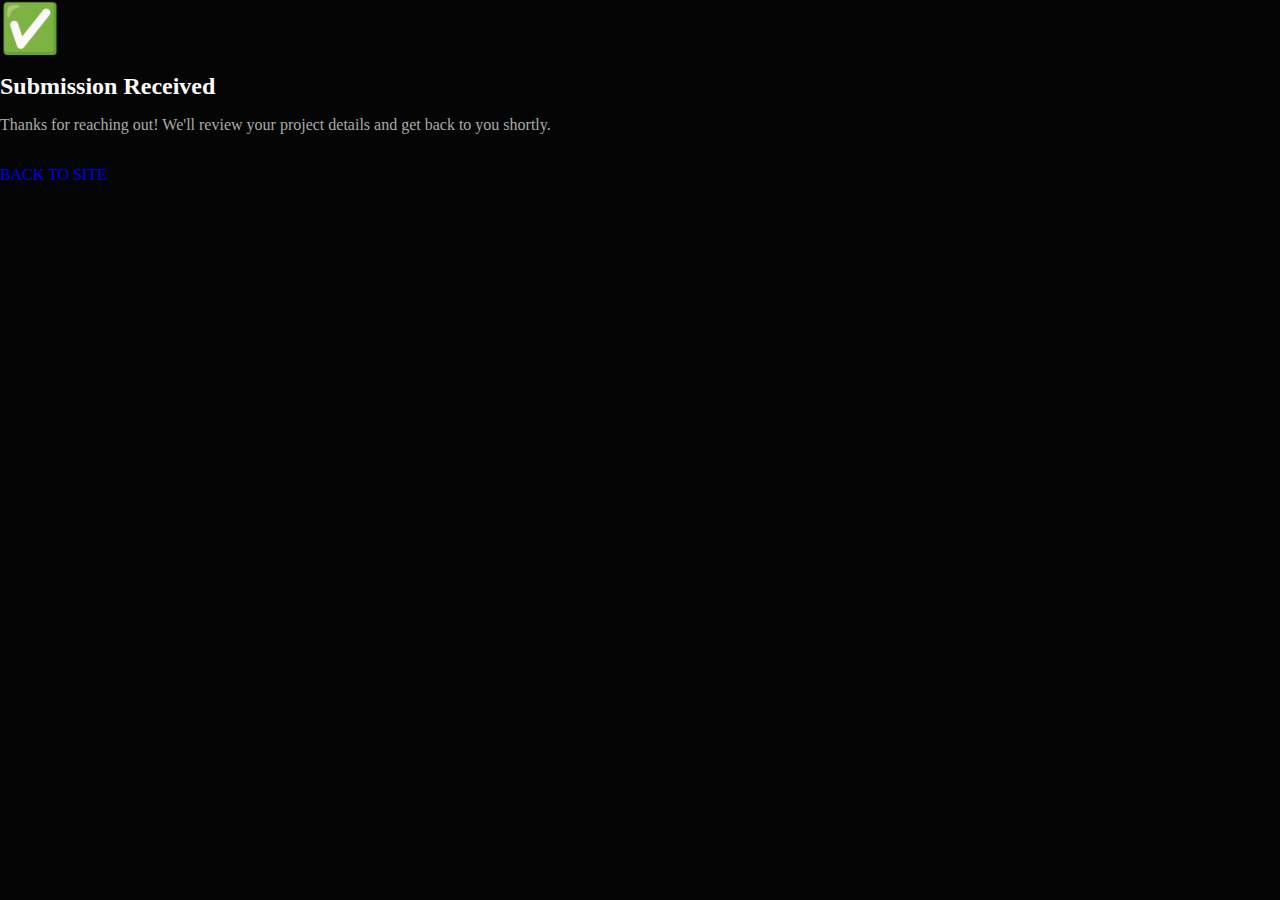
<file: success.html>
<!DOCTYPE html>
<html lang="en">
<head>
    <meta charset="UTF-8">
    <meta name="viewport" content="width=device-width, initial-scale=1.0">
    <title>Thank You | Codex Animation</title>
    <link href="https://fonts.googleapis.com/css2?family=Space+Grotesk:wght@300;500;700&display=swap" rel="stylesheet">
    <link rel="stylesheet" href="style.css">
</head>
<body>
    <div class="success-wrapper">
        <div class="submission-box">
            <div style="font-size: 3rem; margin-bottom: 1rem;">✅</div>
            <h2 style="color: white; margin-bottom: 1rem;">Submission Received</h2>
            <p style="color: #aaa; margin-bottom: 2rem;">Thanks for reaching out! We'll review your project details and get back to you shortly.</p>
            <a href="index.html" class="cta-btn magnetic" style="text-decoration: none; display: inline-block;">BACK TO SITE</a>
        </div>
    </div>
</body>
</html>
</file>
<file: style.css>
:root {
    --bg: #050505;
    --text: #ffffff;
    --accent: #c799ff;
    --secondary: #4af8e3;
}

* { margin: 0; padding: 0; box-sizing: border-box; }

body {
    background-color: var(--bg);
    color: var(--text);
    -webkit-font-smoothing: antialiased;
}

/* --- PRELOADER --- */
#preloader {
    clip-path: polygon(0 0, 100% 0, 100% 100%, 0 100%);
}

/* --- CUSTOM CURSOR --- */
.cursor-ring {
    position: fixed; 
    width: 32px; 
    height: 32px; 
    border: 2px solid rgba(255, 255, 255, 0.4);
    border-radius: 50%; 
    pointer-events: none; 
    z-index: 9999;
    transform: translate(-50%, -50%); 
    transition: width 0.2s, height 0.2s, background-color 0.2s, border-color 0.2s;
    backdrop-filter: invert(1);
    mix-blend-mode: difference;
}

.cursor-hover {
    width: 64px;
    height: 64px;
    background-color: rgba(255, 255, 255, 1);
    border-color: transparent;
    mix-blend-mode: difference;
}

/* --- PARALLAX STARS --- */
@keyframes spaceMove {
    from { transform: translate(0, 0); }
    to { transform: translate(15%, 15%); }
}

.star-layer {
    position: absolute;
    inset: -20%;
    width: 140%;
    height: 140%;
    pointer-events: none;
    z-index: 0;
}

.star-layer-1 {
    background-image: radial-gradient(1px 1px at 20px 30px, #fff, rgba(0,0,0,0)),
                      radial-gradient(1.5px 1.5px at 40px 70px, rgba(199,153,255,0.8), rgba(0,0,0,0)),
                      radial-gradient(1px 1px at 90px 40px, #fff, rgba(0,0,0,0));
    background-size: 200px 200px;
    animation: spaceMove 100s linear infinite;
    opacity: 0.2;
}

.star-layer-2 {
    background-image: radial-gradient(1.5px 1.5px at 10px 10px, #fff, rgba(0,0,0,0)),
                      radial-gradient(2px 2px at 150px 150px, rgba(74,248,227,0.5), rgba(0,0,0,0)),
                      radial-gradient(1.5px 1.5px at 300px 100px, #fff, rgba(0,0,0,0));
    background-size: 400px 400px;
    animation: spaceMove 60s linear infinite;
    opacity: 0.3;
}

/* --- LOGO MARQUEE --- */
.logo-marquee-track {
    width: max-content;
    animation: scrollLogos 25s linear infinite;
}

@keyframes scrollLogos {
    0% { transform: translateX(0); }
    100% { transform: translateX(-50%); } 
}

/* --- ACCORDION OVERRIDES --- */
.accordion-item.active .accordion-content {
    max-height: 600px; 
}
.accordion-item.active .icon {
    transform: rotate(45deg);
    color: var(--accent);
}
.accordion-item.active h3 {
    color: #ffffff;
}

/* Hide scrollbar for clean aesthetic */
::-webkit-scrollbar {
    width: 8px;
}
::-webkit-scrollbar-track {
    background: var(--bg);
}
::-webkit-scrollbar-thumb {
    background: #333;
    border-radius: 4px;
}
::-webkit-scrollbar-thumb:hover {
    background: var(--accent);
}
</file>
